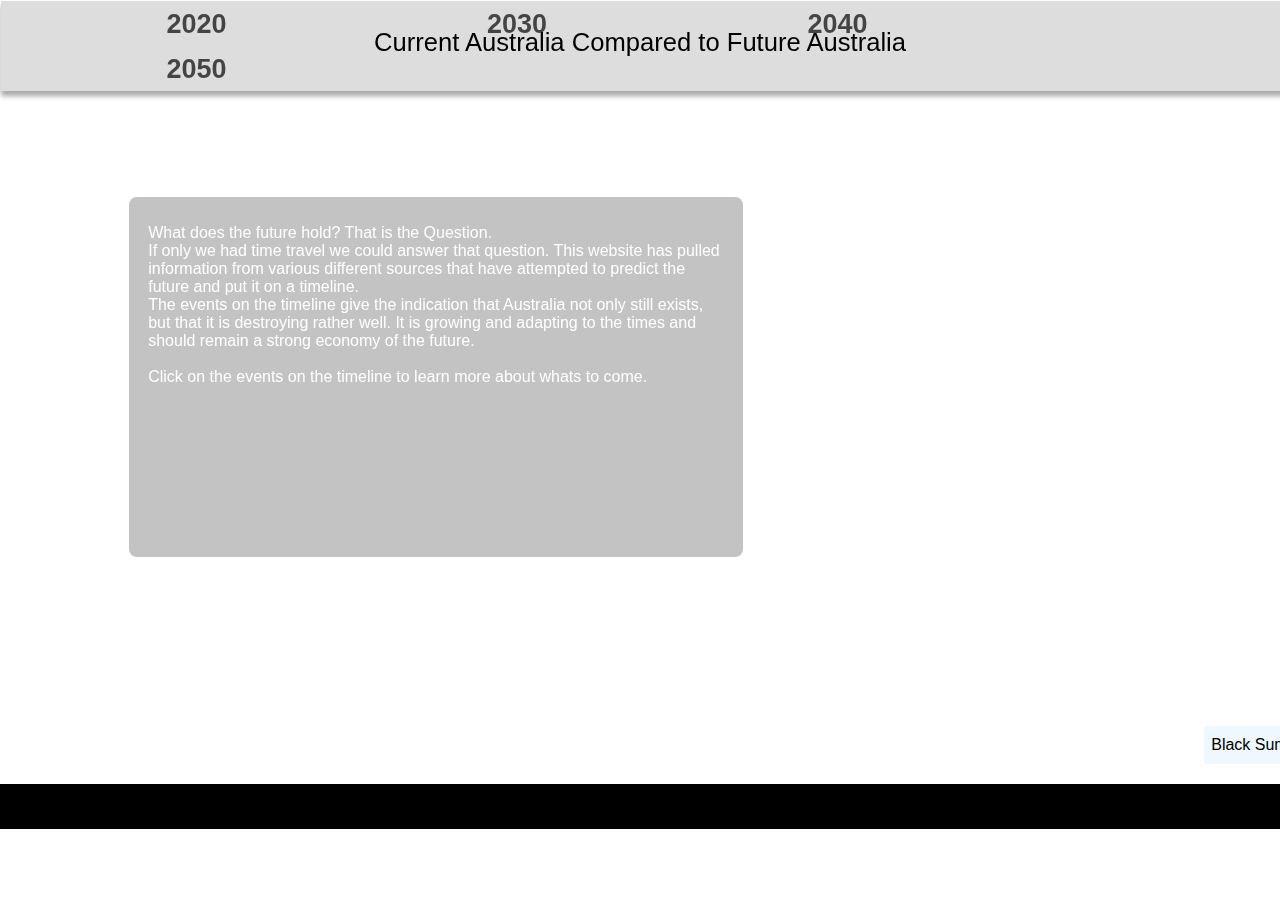
<file: index.html>
<!DOCTYPE html>
<html lang="en">
  <head>
      <meta charset="UTF-8">
      <meta name="viewport" content="width=device-width, initial-scale=1.0">
      <title>Horizontal Scrolling Page</title>
      <link rel="stylesheet" href="style.css">
      <script src="https://code.jquery.com/jquery-3.6.0.min.js"></script>
      <script src="script.js" defer></script>
  </head> 

  <body>
    <!-- This is the menu that slides down -->
    <nav id="sideMenu" class="sideMenu">
      <div id="menuSelects">

        <a href="#section2020" class="menuOption"> <h1 id="text2020Click" class="menuText" onclick="
          text2020Click()
        "> 2020 </h1></a>

        <a href="#section2030" class="menuOption"> <h1 class="menuText" onclick="
          text2030Click()
          $('#brisbaneOlympics, #submarinesArrive, #population30Mil, #sydneyRenewables, #worldPop9Bil, #melbourneSydney').hide();
        "> 2030 </h1></a>

        <a href="#section2040" class="menuOption"> <h1 class="menuText" onclick="
          text2040Click()
        "> 2040 </h1></a>

        <a href="#section2050" class="menuOption"> <h1 class="menuText" onclick="
          text2050Click()
        "> 2050 </h1></a>

        <div></div>

      </div>
    </nav>
    <div class="background"></div>
    <div class="container">
      <div class="content">

        <div class="section">
          <header class="sectionHeading"></header>
          
          <div class="section3Information">
            <p class="pageHeading">Current Australia Compared to Future Australia</p>
          </div>

          <p class="introPageInfo">
            What does the future hold? That is the Question.
            <br> 
            If only we had time travel we could answer that question. This website has pulled information 
            from various different sources that have attempted to predict the future and put it on a timeline.
            <br>
            The events on the timeline give the indication that Australia not only still exists, but that it is destroying
            rather well. It is growing and adapting to the times and should remain a strong economy of the future.
            <br>
            <br>
            Click on the events on the timeline to learn more about whats to come.
            <br>
          </p>

        </div>
        <hr class="timelineLine">
      </div>

      <div id="section2020" class="section">
        <p class="heading2020"> Australia in 2020</p>

        <p class="info2020"> 
          <b>2020s</b>
          <br>
          At the time of this page releasing, we have already lived through a third of the 20s. 
          <br>
          It started with 
          one of the worst years for Australia, with the record breaking summer causing Black Summer Bush Fires, and 
          <br>
          Covid 19, and then record breaking rain in most parts of Australia
        </p>

        <p id="blackSummerInfo">
          <b>2019-2020</b>
          <br>
          Black Summer Bush Fires ended the previous decade and began the new one in an unforgettable way. Starting in June of
          2019 and ending in May 2020, it was the most worst fire season in Australian History, destroying an estimated 243,000
          square kilometers. 
          <br>
          It claimed an estimated 3 billion animals, driving some to extinction. So much smoke was created from 
          the fires that it started effecting the weather of other continents.
        </p>
        <p id="covidInfo" >
          <b>2019-2022</b>
          <br>
          COVID 19 Pandemic. This pandemic was alerted to the WHO in 2019 but wasn't declared a pandemic until
          March of 2020. It was one of the largest and deadliest pandemics since the Spanish Flu in 1918. Australia,
          like the rest of the world, was completely closed down, and it became a very lonely and difficult period for some.
          <br>
          We also had our own screw ups and difficulties with the pandemic, having a 0 covid policy that you could argue, hurt
          the country more than it helped.
        </p>

        <p id="globalWarming2027">
          <b>2027</b>  
          <br>
          This is when the world is likely to breach an everage temperature increase of 1.5 degrees Celcius.
          This increase will have a dramatic effect on the world, especially Australia. With vast deserts and very hot summers, this 
          will worsen under the effects of climate change, with summers worse than that of 2019-2020 expected to come.
          <br>
          The Great barrier reef is a part of australia that will definitley feel the worsening effects of climate change if nothing is done.
        </p>

        <span class="blackSummerClick" onclick="
          blackSummerMove()
        "> Black Summer </span>

        <span class="covidClick" onclick="
          covidMove()
        "> Covid Pandemic </span>

        <span class="temp2027Click" onclick="
          temp2027Move()
        "> 1.5 degrees in 2027 </span>

      </div>

      <div id="section2030" class="section">
        <p class="heading2030"> Australia in 2030</p>

        <p class="info2030">
          <b>2030s</b>
          <br>
          By looking at the predictions, the 2030s of Australia look to be very interesting and a good time for Australia.
          With large events like the Olympics coming and with major steps in technology and becoming a greener nation 
          expected to happen.
          Although, even though it looks to be a promissing decade for australia, by 2030, 
        </p>

        <p id="sydneyRenewables">
          <b>2030</b>
          <br>
          By 2030, it is exepcted that the majority of energy generated for Sydney is from renewables sources,
          mainly from Solar panels. This is a big step in the right direction towards a greener Australia.
        </p>

        <p id="melbourneSydney">
          <b>2032</b>
          <br>
          Melbourne should overtake Sydney as Australias most populous city. Sydney has has had this title since taking
          it from Melbourne in 1905. However depending on how you measure Sydney and Melbourne, Melbourne already holds
          this title and has until 2019. This is because of the classification of what is Greater Sydney, including some
          of the South Coast.
        </p>

        <p id="brisbaneOlympics">
          <b>2032</b>
          <br>
          The Olympic and Paralympic games will come to Australia again in with the Brisbane Olympics and Paralympics Games in 
          2032. It would of been 32 years since the Olympics were last in Australia. It is an event that is more than welcome 
          to Australia as it will bring enormous amounts of tourism and greatly boost the Australian economy.
        </p>

        <p id="population30Mil">
          <b>2033</b>
          <br>
          Australia has reached the population milestone of 30 million people. This milestone is expected to take place between 
          2032 and 2033. It would be almost 30 years since Australia reached the milestone of 20 million people 2004
        </p>

        <p id="worldPop9Bil">
          <b>2037</b>
          <br>
          According to the United Nations Population Division, 2037 is when the world will reach 9 billion people. This comes 15 years
          after the world reached 8 billion people
        </p>

        <span class="sydneyRenewablesClick" onclick="
          sydneyRenewablesMove()
        ">Greener Sydney</span>

        <span class="melbourneClick" onclick="
          melbourneMove()
        ">Melbourne Vs Sydney</span>  

        <span class="olympicsClick" onclick="
          olympicsMove()
        ">Olympics</span>

        <span class="populationClick" onclick="
          populationMove()
        "> 30 Million</span>
        
        <span class="worldPop9BilClick" onclick="
          worldPop9BilMove()
          ">9 Billion </span>
      </div>


      <div id="section2040" class="section">
        <p class="heading2040"> Australia in 2040</p>

        <p class="info2040">
          <b>2040s</b>
          <br>
          The 2040s, again look to be a very intersting period of time. With the possibitlity of an AI takeover
          (not really but kinda) that will change the world, and Australia continuing to make big steps in become a greener nation
          eventually becoming carbon Neutral
        </p>

        <p id="submarinesArrive">
          <b>2040s</b>
          <br>
          The very controversial topic of the Nuclear Submarines is expected to be delivered to Australia by the early 2040s.
          They will be out of date by the time they arrive in Australia, but at least we have nuclear submarines right.
        </p>

        <p id="coalPowerPlant">
          <b>By 2040</b>
          <br>
          Almost two thirds of Australias coal fire power plants be shut down. This is another big step 
          in making Australia greener, as well as energy more affordable (possibly unlike other commodities around the world 
          at this time).
        </p>

        <p id="aiSingularity">
          <b>2045</b>
          <br>
          This could be a massive year for AI and the human race. This is when the AI Singularity is 
          expected to of happened by. 50% of AI researches from a study of over 500 think that this is when it will happen. 
          According to science fiction, this could bring about the end of the human race as AI take over Terminator style. What 
          it more likely means for the world is more advancements in technology, science and more time for humans to do other things.
        </p>

        <span class="submarinesClick" onclick="
          submarinesMove()
        ">French Submarines</span>

        <span class="powerPlantClick" onclick="
          powerPlantMove()
        ">Power Plants</span>

        <span class="singularityClick" onclick="
          singularityMove()
        ">The Singularity</span>


      </div>

      <div id="section2050" class="section">
        <p class="heading2050"> Australia in 2050 </p>

        <p class="info2050"> 
          <b>2050s</b>
          <br>
          The 2050s seem so far away right now, this makes it extremely difficult to predict what Australia will be like with some degree
          of accuracy. We can only make accurate assumptions about the future with the policies or goals that are put in place by government.
         </p>

        <p id="carbonNeutral">
          <b>2050</b>
          <br>
          This is the year that the Australian government aims to be net carbon neutral by. This doesn't mean we produce 0 carbon, it just means 
          we produce enough carbon that we can offset it so it doesn't contribute to climate change. This is a massive milestone for Australia
          and could bring about an amazing future for australia we think of when we think about the future. We no longer directly contribute to 
          climate change, we can focus on other problems of the future that will inevitably arise.
        </p>

        <p id="worldPop10Bil">
          <b>2058</b>
          <br>
          According to the United Nations Population Division, 2058 is when the world will reach the Population of 10 billion people. 21 years after 
          the world reached 9 billion. This shows that the rate at which the worlds population is growing, is decreasing.
        </p>


        <span class="carbonClick" onclick="
          carbonMove()
        ">Carbon Neutral</span>

        <span class="worldPop10BilClick" onclick="
          worldPop10BilMove()
        ">10 Billion</span>

      </div>
    </div>
  </body>
</html>
</file>
<file: style.css>
body {
    height: 100%;
    margin: 0;
    font-family: Arial, sans-serif;
    overflow: hidden;
    overflow-x: hidden;
}

header {
    width: 100vw;
    height: 78px;
}

.background {
    position: fixed;
    width: 100%;
    height: 100%;
    background-image: url(https://images.pexels.com/photos/325185/pexels-photo-325185.jpeg?auto=compress&cs=tinysrgb&w=1260&h=750&dpr=2);
    background-size: cover;
    background-position: center;
    pointer-events: none;
    z-index: -10;
}

.container {
    width: 100vw;
    overflow-y: hidden;
    overflow-x: scroll; 
    display: flex;
    pointer-events: none;
}

.section {
    box-sizing: border-box;
    width: 100vw;
    height: 100vh; 
    position: relative;
    background-color: transparent;
    border: 1px solid #00000000; /* This is not visable (opacity = 0) but for some reason has an effect on the alignment of the heading  */
    flex-shrink: 0; 
    pointer-events: none;
}

.sectionHeading {
    background-color: rgba(169, 169, 169, 0.4);
    box-shadow: 0 5px 5px rgb(169, 169, 169);
    width: 500vw;
    height: 10vh;
    top: 0;
    left: 0;
    position: absolute;
    z-index: -1;
}

.pageHeading {
    font-size: 2vw;
    margin-top: 3vh;
    text-align: center;
    position: static;
}

.timelineLine {
    background-color: rgb(0, 0, 0);
    height: 5vh;
    width: 100vw;
    border: none;
    position: absolute;
    bottom: 7%;    
    opacity: 1;        
}

.sideMenu, .sideMenu > div{
    position: fixed;
    z-index: -11;
}

.sideMenuScrolled {
    background-color: rgb(169, 169, 169);
    opacity: 0.2;
    position: fixed;
    top: 0;
    left: 0;
}

.menuOption {
    padding-top: 1vh;
    margin: 0;
    text-decoration: none;
    color: black;
}

.menuOption:visited {
    color: black;
}

.menuText:hover {
    position: relative;
    background-color: rgb(140, 140, 140);
}

.menuText {
    margin: 0;
    padding-top: 1vh;
    padding-bottom: 0.5vh;
    padding-left: 10vw;
    padding-right: 10vw;
    font-size: 3vh;
    text-align: center;
    display: inline-block;
}

#menuSelects{
    padding-left: 3vw;
}

.heading2020, .heading2030, .heading2040, .heading2050{
    font-size: 2vw;
    margin-top: 3vh;
    opacity: 0;
    text-align: center;
}

.introPageInfo {
    display: inline-block;
    position: absolute;
    color: white;
    background-color: rgba(169, 169, 169, 0.7);
    border-radius: 8px;
    width: 45vw;
    height: 35vh;
    top: 20vh;
    left: 10vw;
    padding: 3vh 1.5vw 2vh 1.5vw;
}
/*the info box that is up when first loading the section*/
.info2020, .info2030, .info2040, .info2050 {
    margin-top: 20vh;
    margin-left: 30vw;
    padding: 2vh 1vw 2vh 1.5vw;
    height: 25vh;
    width: 40vw;
    border-radius: 10px;
    background-color: rgba(118, 118, 118, 0.448);
}
/* The click elements have very similar properties and this is where they can all be edited */
.covidClick, .temp2027Click, .blackSummerClick, .sydneyRenewablesClick,
.melbourneClick, .olympicsClick, .populationClick, .worldPop9BilClick,
.submarinesClick, .powerPlantClick, .singularityClick, .carbonClick,
.worldPop10BilClick {
    background-color: aliceblue;
    position: absolute;
    padding: 10px 7px;
    bottom: 15vh;
    border-radius: 3px;
    cursor: pointer;
    pointer-events: auto; 
}
/* This is the hover css for those click elements*/
.covidClick:hover, .temp2027Click:hover, .blackSummerClick:hover, .sydneyRenewablesClick:hover,
.melbourneClick:hover, .olympicsClick:hover, .populationClick:hover, .worldPop9BilClick:hover,
.submarinesClick:hover,.powerPlantClick:hover, .singularityClick:hover, .carbonClick:hover, 
.worldPop10BilClick:hover {
    background-color: rgb(213, 235, 255)
}
/* all of the ids (#) are the information boxes and all the classes (.) are the "buttons"*/
#blackSummerInfo {
    background-color: rgba(165, 165, 165, 0.6);
    border-radius: 1vw;
    width: 40vw;
    height: 30vh;
    margin-left: 25vw;
    margin-top: 20vh;
    margin-bottom: 25vh;
    padding: 2vh 1vw 2vh 1.5vw;
    opacity: 1;
}

.blackSummerClick {
    left: -6vw;
}

#covidInfo {
    background-color: rgba(165, 165, 165, 0.6);
    border-radius: 1vw;
    width: 40vw;
    height: 35vh;
    margin-left: 25vw;
    margin-top: 20vh;
    padding: 2vh 1vw 2vh 1.5vw;
} 

.covidClick {
    left: 8vw;
}

#globalWarming2027 {
    background-color: rgba(165, 165, 165, 0.6);
    border-radius: 1vw;
    padding: 2vh 1vw 2vh 1.5vw;
    width: 40vw;
    height: 30vh;
    margin-left: 25vw;
    margin-top: 22vh;
}

.temp2027Click {
    left: 50vw;
}

#sydneyRenewables {
    background-color: rgba(165, 165, 165, 0.6);
    width: 30vw;
    height: 120px;
    margin-left: 35vw;
    margin-top: 25vh;
    padding: 2vh 1vw 2vh 1.5vw;
    border-radius: 1vw;
}

.sydneyRenewablesClick {
    left: -5vw;
}

#melbourneSydney {
    background-color: rgba(165, 165, 165, 0.6);
    width: 36vw;
    height: 150px;
    margin-left: 35vw;
    margin-top: 23vh;
    padding: 2vh 1vw 2vh 1.5vw;
    border-radius: 1vw;
}

.melbourneClick {
    left: 7vw;
}

#brisbaneOlympics {
    background-color: rgba(165, 165, 165, 0.6);
    width: 37vw;
    height: 140px;
    margin-left: 25vw;
    margin-top: 23vh;
    padding: 2vh 1vw 2vh 1.5vw;
    border-radius: 1vw;
}

.olympicsClick {
    left: 22vw;
}

#population30Mil {
    background-color: rgba(165, 165, 165, 0.6);
    width: 30vw;
    height: 110px;
    margin-left: 35vw;
    margin-top: 25vh;
    padding: 2vh 1vw 2vh 1.5vw;
    border-radius: 1vw;
}

.populationClick {
    left: 40vw;
}

#worldPop9Bil {
    background-color: rgba(165, 165, 165, 0.6);
    width: 30vw;
    height: 110px;
    margin-left: 35vw;
    margin-top: 25vh;
    padding: 2vh 1vw 2vh 1.5vw;
    border-radius: 1vw;
}

.worldPop9BilClick {
    left: 80vw;
}

#submarinesArrive {
    background-color: rgba(165, 165, 165, 0.6);
    width: 30vw;
    height: 110px;
    margin-left: 35vw;
    margin-top: 25vh;
    padding: 2vh 1vw 2vh 1.5vw;
    border-radius: 1vw;
}

.submarinesClick {
    left: 0vw;
}

#coalPowerPlant {
    background-color: rgba(165, 165, 165, 0.6);
    width: 30vw;
    height: 110px;
    margin-left: 35vw;
    margin-top: 25vh;
    padding: 2vh 1vw 2vh 1.5vw;
    border-radius: 1vw;
}

.powerPlantClick {
    left: 15vw;
}

#aiSingularity {
    background-color: rgba(165, 165, 165, 0.6);
    width: 37vw;
    height: 170px;
    margin-left: 35vw;
    margin-top: 22vh;
    padding: 2vh 1vw 2vh 1.5vw;
    border-radius: 1vw;
}

.singularityClick {
    left: 50vw;
}

#carbonNeutral {
    background-color: rgba(165, 165, 165, 0.6);
    width: 38vw;
    height: 170px;
    margin-left: 33vw;
    margin-top: 22vh;
    padding: 2vh 1vw 2vh 1.5vw;
    border-radius: 1vw;
}

.carbonClick {
    left: 40vw;
}

#worldPop10Bil {
    background-color: rgba(165, 165, 165, 0.6);
    width: 32vw;
    height: 120px;
    margin-left: 35vw;
    margin-top: 25vh;
    padding: 2vh 1vw 2vh 1.5vw;
    border-radius: 1vw; 
}

.worldPop10BilClick {
    left: 70vw;
}
</file>
